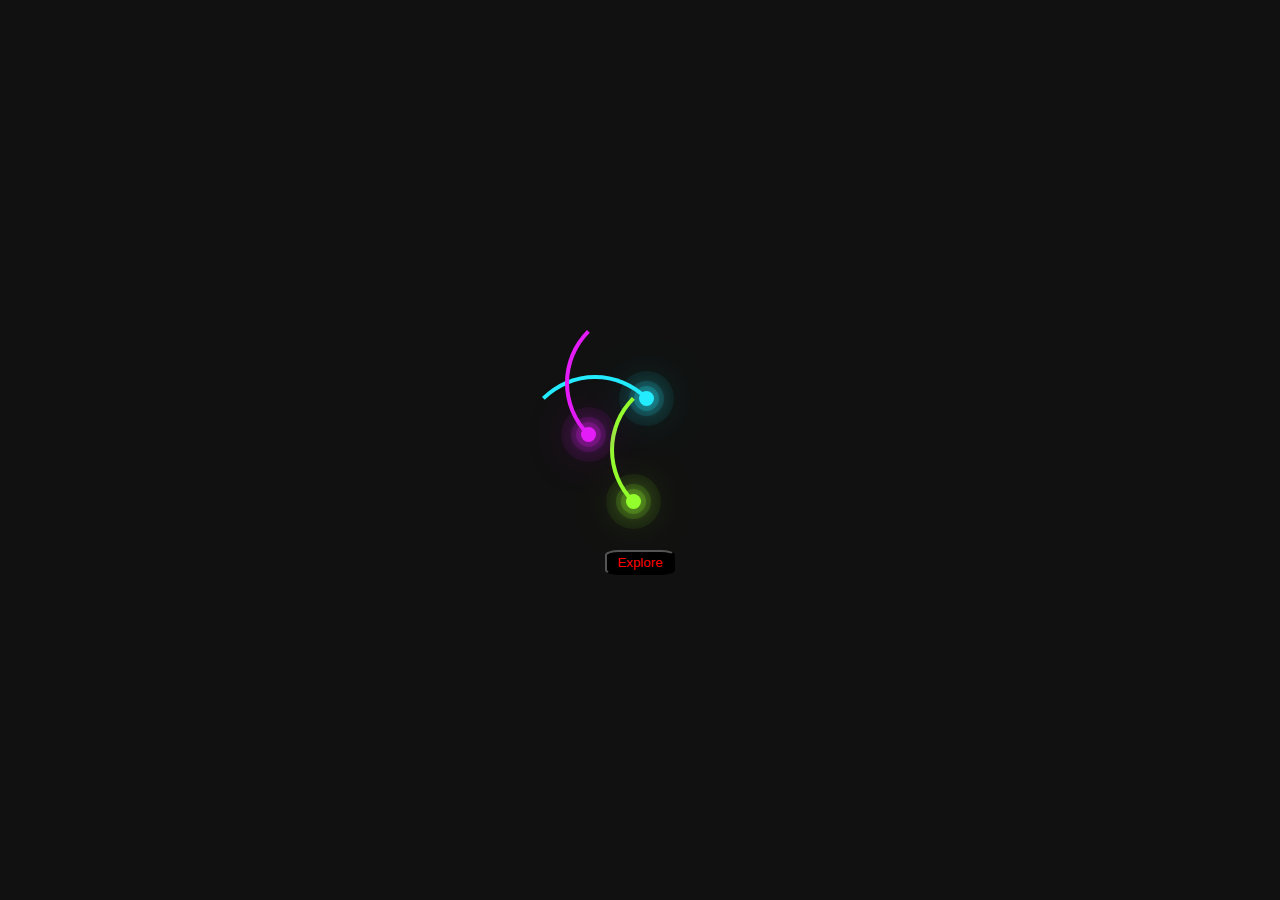
<file: index.html>
<!DOCTYPE html>
<html lang="en">
<head>
  <meta charset="UTF-8">
  <meta http-equiv="X-UA-Compatible" content="IE=edge">
  <meta name="viewport" content="width=device-width, initial-scale=1.0">
  <title>Loading</title>
  <link rel="stylesheet" href="css/reset.css">
  <link rel="stylesheet" href="css/style.css">
</head>
<body>
  <div class="container">
    <div class="ring"></div>
    <div class="ring"></div>
    <div class="ring"></div>
    <a href="NP.html">
      <button>Explore</button>
    </a>
  </div>
  
</body>
</html>
</file>
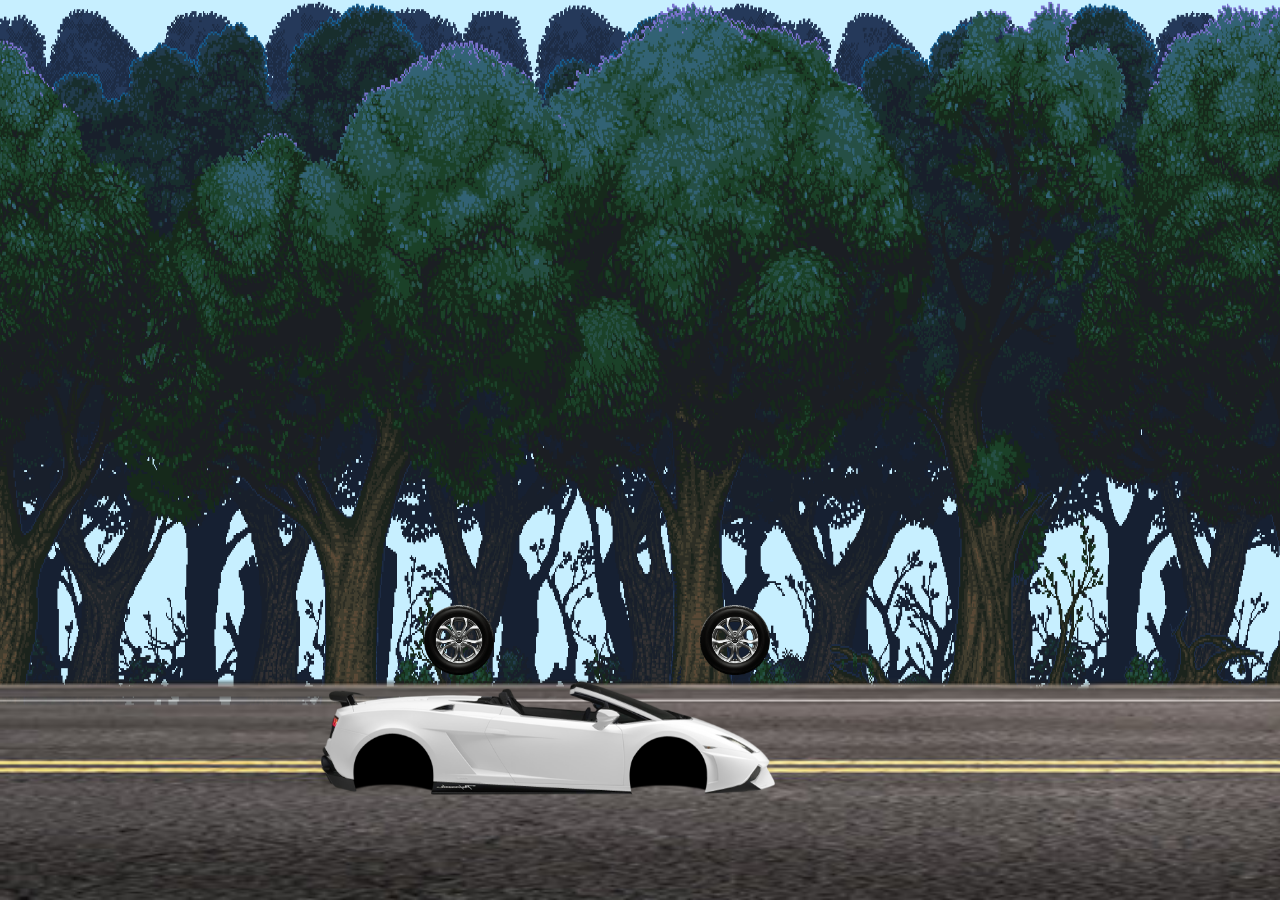
<file: NP.html>
<!DOCTYPE html>
<html lang="en">
<head>
    <meta charset="UTF-8">
    <meta http-equiv="X-UA-Compatible" content="IE=edge">
    <meta name="viewport" content="width=device-width, initial-scale=1.0">
    <title>Welcome</title>
    <link rel="stylesheet" href="css/reset.css">
    <link rel="stylesheet" href="css/stili.css">
</head>
<body>
    <audio autoplay>
        <source src="stilistvis/car straring sound.mp3">
    </audio>
    <audio autoplay loop>
        <source src="stilistvis/car straring sound.mp3">
    </audio>
    <div class="gza">
        <div class="road">
            <img src="stilistvis/road.png" alt="road">
        </div>
        <div class="trees">
            <img src="stilistvis/trees.png" alt="trees">
            <img src="stilistvis/trees.png" alt="trees">
        </div>
        <div class="car">
            <img src="stilistvis/car.png" alt="supra" class="car-body">
            <img src="stilistvis/wheel.png" alt="" class="wheel-1">
            <img src="stilistvis/wheel.png" alt="" class="wheel-2">
        </div>
    </div>
</body>
</html>
</file>
<file: css/style.css>
*{
  margin: 0;
  padding: 0;
}
body{
  display: flex;
  justify-content: center;
  align-items: center;
  min-height: 100vh;
  background: #111;
}
.container{
  position: relative;
  width: 100%;
  display: flex;
  justify-content: center;
  align-items: center;
}
.container .ring{
  position: relative;
  width: 150px;
  height: 150px;
  margin: -30px;
  border-radius: 50%;
  border: 4px solid transparent;
  border-top: 4px solid #24ecff;
  animation: animate 4s linear infinite ;
}
@keyframes animate{
  0%{
    transform: rotate(0deg);
  }
  100%{
    transform: rotate(360deg);
  }
}
.container .ring::before{
  content:'' ;
  position: absolute;
  top: 12px;
  right: 12px;
  border-radius: 50%;
  width: 15px;
  height: 15px;
  background: #24ecff;
  box-shadow: 0 0 0 5px #24ecff33,
  0 0 0 10px #24ecff22,
  0 0 0 20px #24ecff11,
  0 0 20px #24ecff,
  0 0 50px #24ecff;
}

.container .ring:nth-child(2){
  animation: animate2 4s linear infinite;
  animation-delay: -1s;
  border-top: 4px solid  transparent;
  border-left: 4px solid #93ff2d;

}
.container .ring:nth-child(2)::before{
  content:'' ;
  position: absolute;
  top: initial;
  bottom: 12px;
  left: 12px;
  border-radius: 50%;
  width: 15px;
  height: 15px;
  background: #93ff2d;
  box-shadow: 0 0 0 5px #93ff2d33,
  0 0 0 10px #93ff2d22,
  0 0 0 20px #93ff2d11,
  0 0 20px #93ff2d,
  0 0 50px #93ff2d;
}

@keyframes animate2{
  0%{
    transform: rotate(360deg);
  }
  100%{
    transform: rotate(0deg);
  }
}

.container .ring:nth-child(3){
  animation: animate2 4s linear infinite;
  animation-delay: -3s;
  position: absolute;
  top: -66.66px;
  border-top: 4px solid transparent;
  border-left: 4px solid #e41cf8;
}
.container .ring:nth-child(3)::before{
  content:'' ;
  position: absolute;
  top: initial;
  bottom: 12px;
  left: 12px;
  border-radius: 50%;
  width: 15px;
  height: 15px;
  background: #e41cf8;
  box-shadow: 0 0 0 5px #e41cf833,
  0 0 0 10px #e41cf822,
  0 0 0 20px #e41cf811,
  0 0 20px #e41cf8,
  0 0 50px #e41cf8;
}
.container a{
  position: absolute;
  color: #fff;
  font-size: 1.5em;
  font-family: consolas;
  bottom: -80px;
  letter-spacing: 0.15em;
}
button{
  background-color: black;
  border-radius: 5px solid black;
  color: red;
  border-radius: 20%;
  width: 70px;
  height: 25px;
}
</file>
<file: css/stili.css>
*{
    margin: 0px;
    padding: 0px;
    box-sizing: border-box;
}

.gza{
    position: relative;
    background: #c7efff;
    height: 100vh;
    overflow: hidden;
}

.road img {
    height: 25vh;
    width: 200vw;
    position: absolute;
    left: 0;
    bottom: 0;
    z-index: 10;
    animation: moving 3s linear infinite 1s;
}

@keyframes moving {
    100% {
        transform: translateX(-100vw);
    }
}

.trees {
    position: absolute;
    left: 0;
    top: 0;
    width: 200vw;
    display: flex;
    z-index: 5;
    animation: moving 3s linear infinite 1s;
}
.trees img {
    width: 100vw;
    height: 80vh;
}

.car-body {
    height: 130px;
    position: absolute;
    left: 25vw;
    bottom: 10vh;
    z-index: 20;
}

.wheel-1 {
    height: 70px;
    position: absolute;
    left: 424px;
    top: 605px;
    z-index: 30;
    animation:  rotate 0.3s linear infinite 1s;
}

.wheel-2 {
    position: absolute;
    height: 70px;
    left: 700px;
    top: 605px;
    z-index: 30;
    animation:  rotate 0.3s linear infinite 1s;
}

@keyframes rotate {
    100% {
        transform: rotate(360deg);
    }
}
</file>
